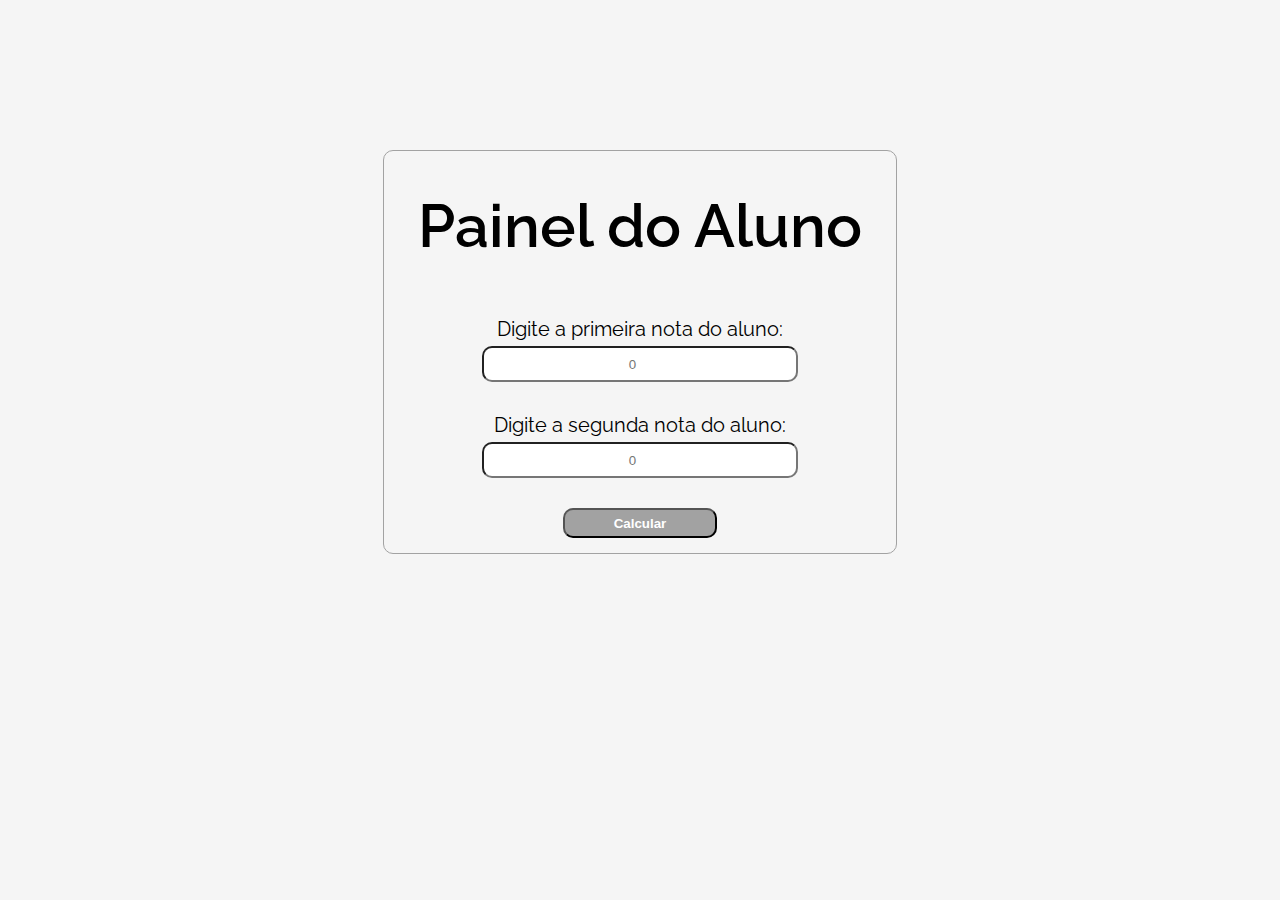
<file: index.html>
<!DOCTYPE html>
<html lang="pt-br">
<head>
    <meta charset="UTF-8">
    <meta http-equiv="X-UA-Compatible" content="IE=edge">
    <meta name="viewport" content="width=device-width, initial-scale=1.0">
    <title>Painel do Professor</title>
    <link rel="stylesheet" href="style.css">

</head>
<body>
    <main>
        <h1>Painel do Aluno</h1>
            <!--GET: informacoes enviadas pela URL
        POST: enviado  via background da pagina, deve ser feito por medio de um servidor ou outro host-->
        <form action="media.html" method="GET">
            <label>Digite a primeira nota do aluno:</label>
            <input name="primeraNota" placeholder="0" type="number" required>
            <label>Digite a segunda nota do aluno:</label>
            <input name="segundaNota" placeholder="0" type="number" required>

            <input value="Calcular" type="submit">
        </form>   
    </main>
</body>
</html>
</file>
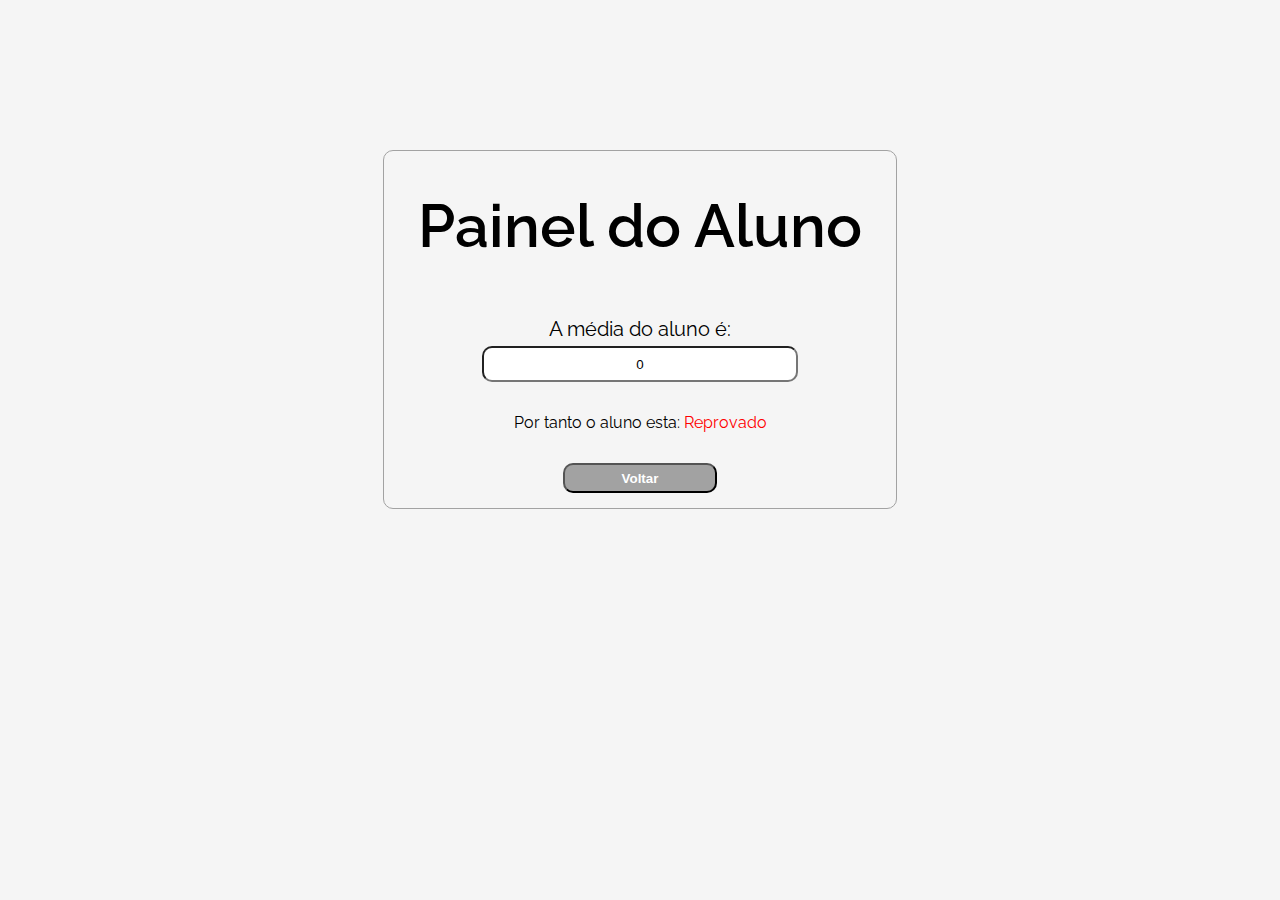
<file: media.html>
<!DOCTYPE html>
<html lang="pt-br">
<head>
    <meta charset="UTF-8">
    <meta http-equiv="X-UA-Compatible" content="IE=edge">
    <meta name="viewport" content="width=device-width, initial-scale=1.0">
    <title>Painel do Professor</title>
    <link rel="stylesheet" href="style.css">
    
    <script>
        function calculaMedia(){
            const url = new URLSearchParams(window.location.search);
            let nota1 = url.get("primeraNota");
            let nota2 = url.get("segundaNota");
            let media = (Number(nota1) + Number(nota2)) / 2;
            document.getElementById("media").value = media;

            if(media >=6){
                document.getElementById("status").innerHTML="Aprovado"
                document.getElementById("status").style.color = "Green"
            }
            else{
                document.getElementById("status").innerHTML="Reprovado"
                document.getElementById("status").style.color = "Red"
            }
        }

    </script>

</head>
<body onload='calculaMedia()'>
    <main>
        <h1>Painel do Aluno</h1>
            <!--GET: informacoes enviadas pela URL
        POST: enviado  via background da pagina, deve ser feito por medio de um servidor ou outro host-->
        <form action="index.html" method="post">
            <label>A média do aluno é:</label>
            <input id="media" type="text">


            <p>Por tanto o aluno esta: <span id="status"></span></p>
            <input value="Voltar" type="submit">
        </form>   
    </main>
</body>
</html>
</file>
<file: style.css>
@import url('https://fonts.googleapis.com/css2?family=Raleway&display=swap');

body {
    font-family: 'Raleway';
    font-style: normal;
    margin: 0%;
    padding: 0%;
    background: #F5F5F5;
    display: flex;
    flex-direction: column;
    align-items: center;
    justify-content: space-around;
    text-align: center;
}

main {
    width: 40%;
    margin-top: 150px;
    border: 1px solid #A2A2A2;
    border-radius: 10px;

}

main h1 { 
    font-weight: 600;
    font-size: 60px;
    line-height: 70px;
    color: #000000;
}

form {
    display: flex;
    flex-direction: column;
    align-items: center;
}

form label{
    font-weight: 400;
    font-size: 20px;
    line-height: 56px;
    height: 30px;
    width: 60%;
}

form input {
    background: #FFFFFF;
    border-radius: 10px;
    margin: 15px 2px;
    height: 30px;
    width: 60%;
    text-align: center;
}

form input[type="submit"]{
    background: #A2A2A2;
    border-radius: 10px;
    color: white;
    font-weight: bold;
    width: 30%;
    cursor: pointer;
}
</file>
